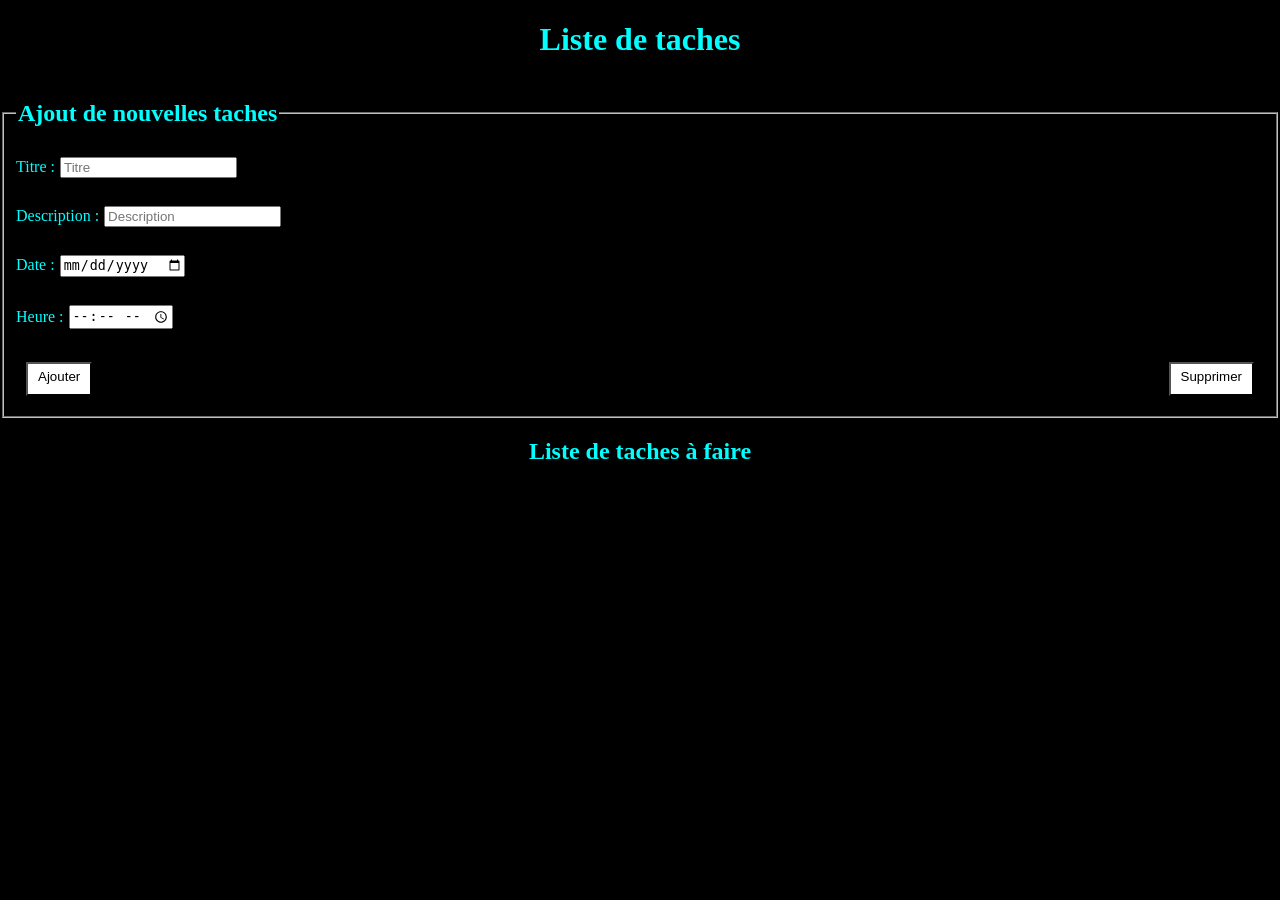
<file: index.html>
<!DOCTYPE html>
<html lang="en">
  <head>
    <meta charset="UTF-8" />
    <meta name="viewport" content="width=device-width, initial-scale=1.0" />
    <title>Projet d'évalution technique</title>
    <link rel="stylesheet" href="style.css" />
  </head>
  <body>
    <div class="contenair">
      <h1>Liste de taches</h1>
      <form id="registre-form">
        <fieldset>
          <legend><h2>Ajout de nouvelles taches</h2></legend>
          <div class="titre">
            <label for="titre" style="color: aqua">Titre :</label
            ><input
              type="text"
              name="titre"
              id="titre"
              placeholder="Titre"
              required
            /><br /><br />
            <label for="description" style="color: aqua">Description :</label
            ><input
              type="text"
              name="description"
              id="description"
              placeholder="Description"
              required
            /><br /><br />
            <label for="date" style="color: aqua">Date :</label
            ><input type="date" name="date" id="date" required /><br /><br />
            <label for="date" style="color: aqua">Heure :</label
            ><input type="time" name="time" id="time" required /><br /><br />
          </div>
          <div class="boutton">
            <div>
              <button type="button" class="button" id="button">Ajouter</button>
            </div>
            <div>
              <button type="button" class="supprimer" id="supprimer">
                Supprimer
              </button>
            </div>
          </div>
        </fieldset>
      </form>
    </div>
    <h2>Liste de taches à faire</h2>
    <ul></ul>
    <script src="script.js"></script>
  </body>
</html>
</file>
<file: style.css>
body {
  margin: 0;
  background-color: black;
}

.contenair {
  display: block;
  justify-content: center;
}

h1,
h2,
li {
  text-align: center;
  color: aqua;
}

input {
  margin: 5px;
}

.boutton {
  display: flex;
  justify-content: space-between;
}

button:hover {
  background-color: aqua;
  text-align: center;
  color: blueviolet;
  margin: 10px;
  padding: 5px 10px 10px;
}

button {
  background-color: white;
  color: black;
  margin: 10px;
  padding: 5px 10px 10px;
}

ul {
  display: inline;
  justify-content: center;
}
</file>
